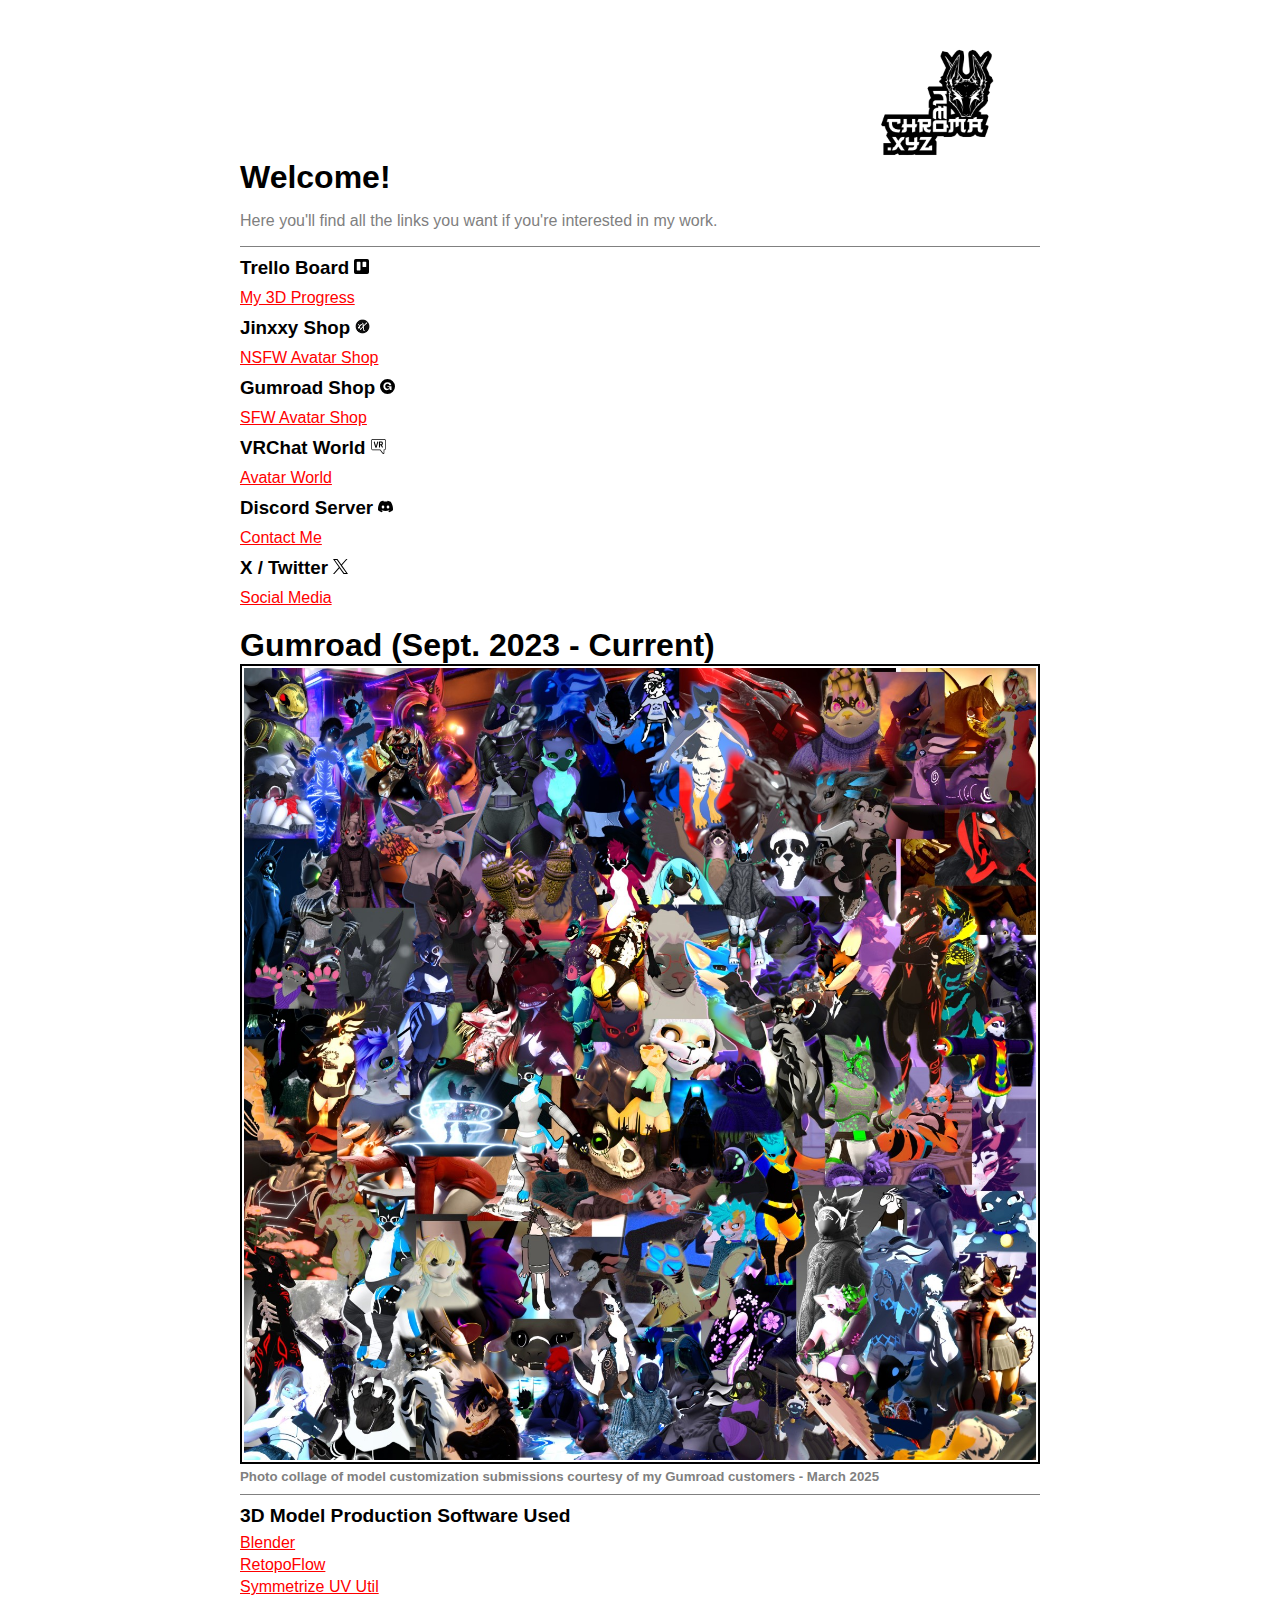
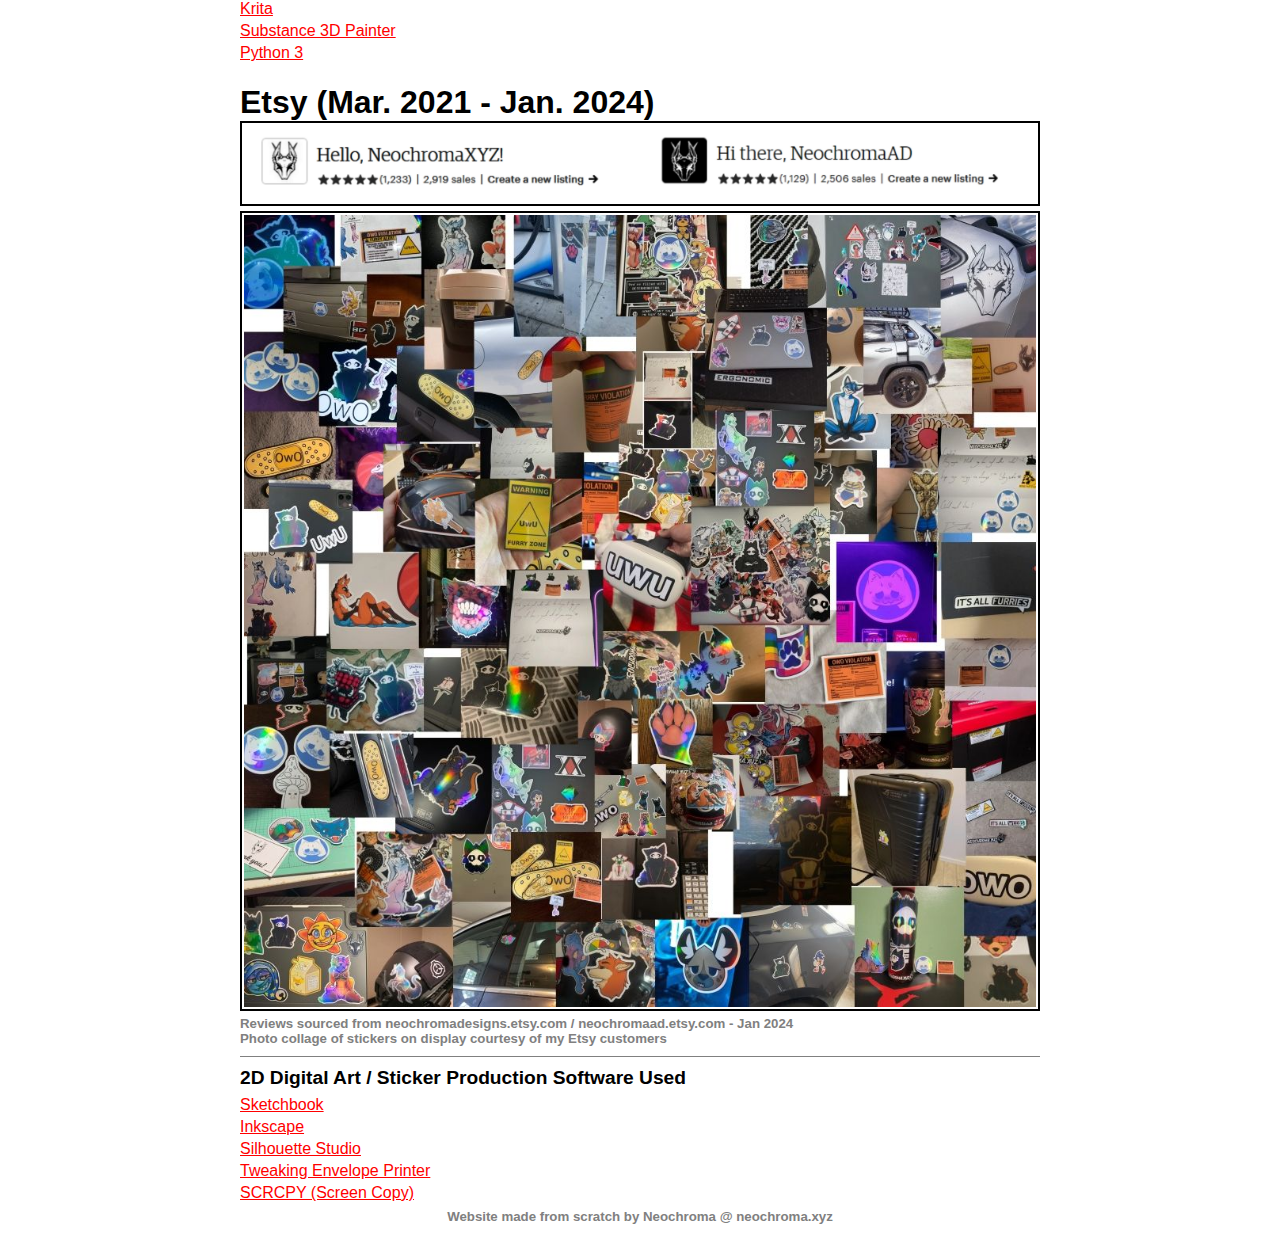
<file: index.html>
<!DOCTYPE html>
<html>
    <head>
        <meta charset="utf-8">
        <meta http-equiv="X-UA-Compatible" content="IE=edge">
        <title>Neo's Website</title>
        <link rel="icon" type="image/x-icon" href="/images/icons/favicon.ico">
        <meta name="description" content="Furry fandom VRChat avatars and stickers by Neochroma / Neochroma.xyz @ NeochromaDesigns / gum.neochroma.xyz">
        <meta name="viewport" content="width=device-width, initial-scale=1">
        <link rel="stylesheet" href="./styles.css">
    </head>
    <body>
        <div class="intro">
            <div class="title">
                <h1 class="greeting">Welcome!</h1>
                <img src="./images/my-logo.png" class="logo-image" alt="My logo">
            </div>
            <p class="sub-title">Here you'll find all the links you want if you're interested in my work.</p>
            <hr>
            <h3>Trello Board 
                <img src="./images/icons/trello.svg" class="link-icons" alt="Trello SVG icon">
            </h3>
            <a href="https://trello.com/b/31erGQ5e/neos-progress-avatars">My 3D Progress</a>
            <h3>Jinxxy Shop
                <img src="./images/icons/jinxxy-logo.png" class="link-icons" alt="Jinxxy SVG icon">
            </h3>
            <a href="https://jinxxy.com/Neochroma">NSFW Avatar Shop</a>
            <h3>Gumroad Shop
                <img src="./images/icons/gumroad.svg" class="link-icons" alt="Gumroad SVG icon.">
            </h3>
            <a href="https://gum.neochroma.xyz">SFW Avatar Shop</a>
            <h3>VRChat World 
                <img src="images/icons/vrchat.svg" class="link-icons" alt="VRChat SVG icon">
            </h3>
            <a href="https://vrchat.com/home/launch?worldId=wrld_17b09824-3e8d-45ba-8674-da843dfa47dd">Avatar World</a>
            <h3>Discord Server 
                <img src="images/icons/discord.svg" class="link-icons" alt="Discord SVG icon">
            </h3>
            <a href="https://discord.gg/BD3bq2qCTq">Contact Me</a>
            <h3>X / Twitter
                <img src="images/icons/x-logo.svg" class="link-icons" alt="X / Twitter SVG icon">
            </h3>
            <a href="https://x.com/Neochromaxyz">Social Media</a>
        </div>
        <h1 class="collage-photo-titles">Gumroad (Sept. 2023 - Current)</h1>
        <img src="./images/3D-model-customer-submission-collage-smaller.jpeg" id="scaler" class="collage-photos" alt="Collage of customized avatars submitted by customers who've purchased an avatar at my Gumroad shop, gum.neochroma.xyz">
        <h5 class="collage-sources">Photo collage of model customization submissions courtesy of my Gumroad customers - March 2025</h5>
        <hr>
        <span class="links">
            <strong>3D Model Production Software Used</strong>
            <a href="https://www.blender.org/">Blender</a>
            <a href="https://blendermarket.com/products/retopoflow">RetopoFlow</a>
            <a href="https://blendermarket.com/products/symmetrize-uv-util">Symmetrize UV Util</a>
            <a href="https://krita.org/en/">Krita</a>
            <a href="https://store.steampowered.com/app/2718190/Substance_3D_Painter_2024/">Substance 3D Painter</a>
            <a href="https://www.python.org/">Python 3</a>
        </span>
        <h1 class="collage-photo-titles">Etsy (Mar. 2021 - Jan. 2024)</h1>
        <img src="./images/etsy-shop-reviews.jpeg" class="collage-photos" alt="Etsy reviews for both shops I've owned">
        <img src="./images/etsy-sticker-collage-smaller.jpeg" id="scaler" class="collage-photos" alt="Collage of photo submissions from my Etsy customers featuring the stickers I've sold on the platform Etsy.">
        <h5 class="collage-sources">Reviews sourced from neochromadesigns.etsy.com / neochromaad.etsy.com - Jan 2024</h5>
        <h5 class="collage-sources">Photo collage of stickers on display courtesy of my Etsy customers</h5>
        <hr>
        <span class="links">
            <strong>2D Digital Art / Sticker Production Software Used</strong>
            <a href="https://www.sketchbook.com/">Sketchbook</a>
            <a href="https://inkscape.org/">Inkscape</a>
            <a href="https://www.silhouetteamerica.com/silhouette-studio?srsltid=AfmBOopuuQWvum9kBwYPtEJnarBxRnUVx3OvDyn3onjCD6mka0etPn-e">Silhouette Studio</a>
            <a href="https://www.tweaking.com/features/tweaking-com-envelope-printer/">Tweaking Envelope Printer</a>
            <a href="https://github.com/Genymobile/scrcpy">SCRCPY (Screen Copy)</a>
        </span>
        <footer>
            <h5>Website made from scratch by Neochroma @ neochroma.xyz</h5>
        </footer>
    </body>
</html>
</file>
<file: styles.css>
a {
    color: red;
    max-width: fit-content;
}

a:hover {
    color: black;
}

body {
    display: flex;
    flex-direction: column;
    font-family: 'Gill Sans', 'Gill Sans MT', Calibri, 'Trebuchet MS', sans-serif;
    max-width: 800px;
    justify-content: center;
}

footer {
    display: inline;
    text-align: center;
}

footer > h5 {
    margin: 5px;
    color: grey;
}

h3 {
    margin: 10px 0px;
}

h1, h5 {
    margin: 0px;
}

html {
    display: flex;
    justify-content: center;
}

hr {
    border: 0;
    height: 1px;
    margin: 10px 0px;
    color: grey;
    background-color: grey;
}

strong {
    font-size: larger;
    padding-bottom: 5px;
}

.collage-photos {
    max-width: 95vw;
    padding: 2px;
    border: 2px solid black;
    margin-bottom: 5px;
    transition: transform 0.25s ease;
}

#scaler:hover {
    -webkit-transform: scale(1.5);
    transform:scale(1.5);
}

.collage-photo-titles {
    padding: 20px 0 0 0;
}

.collage-sources {
    color: grey;
}

/* Icons beside the links at the top of the website */
.link-icons {
    max-height: 15px;
}

.links {
    display: flex;
    flex-direction: column;
}

.links > a {
    margin: 2px 0px;
}

.logo-image {
    max-width: 200px;
}

.sub-title {
    color: grey;
}

.title {
    display: flex;
    justify-content: space-between;
    flex-direction: row;
    flex-flow: wrap-reverse;
    align-items: end;
}
</file>
